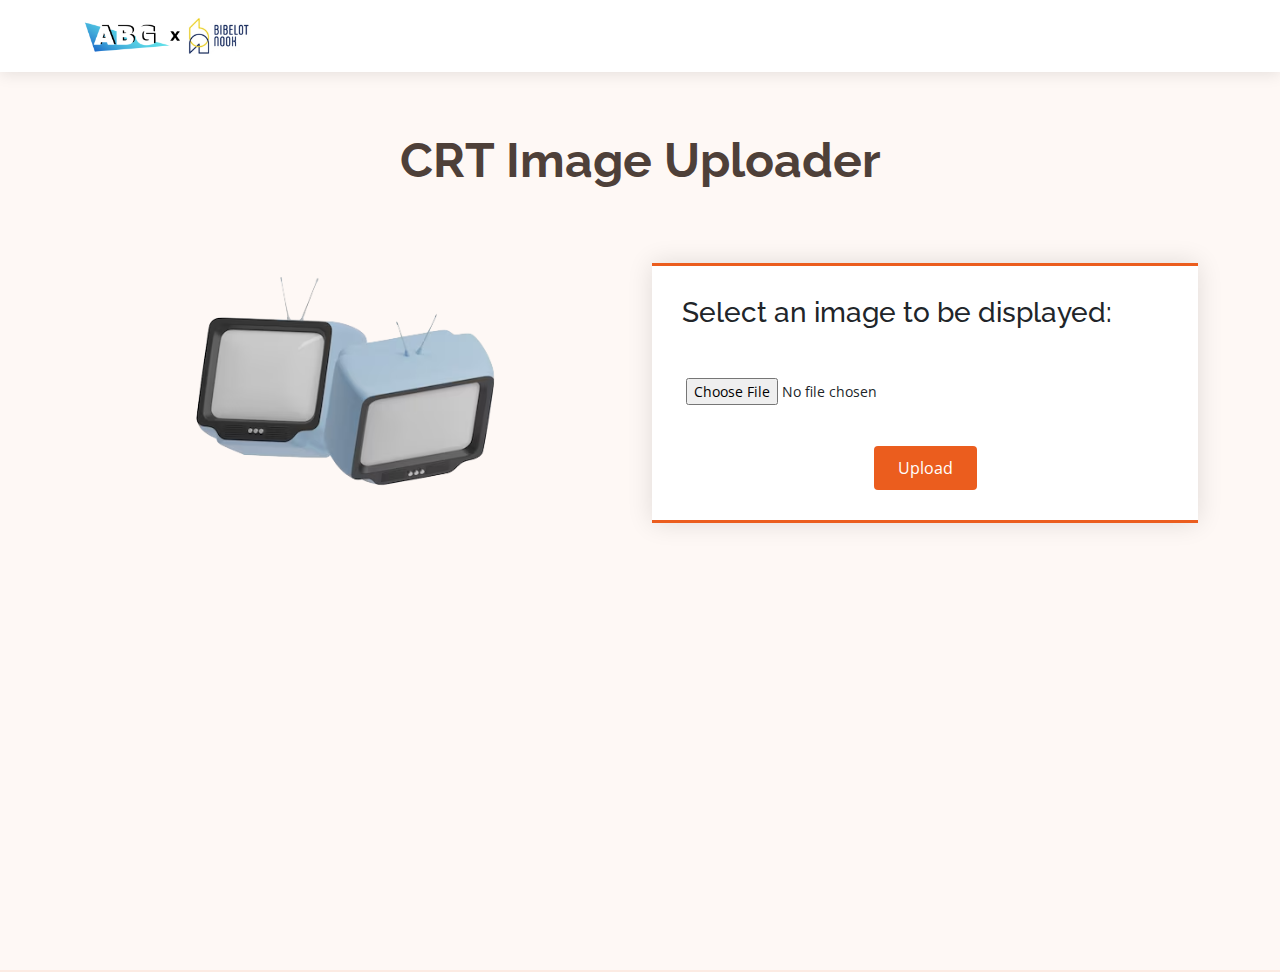
<file: upload.html>
<!DOCTYPE html>
<html lang="en">

<head>
  <meta charset="utf-8">
  <meta content="width=device-width, initial-scale=1.0" name="viewport">

  <title>CRT Image Upload</title>
  <meta content="" name="description">
  <meta content="" name="keywords">

  <!-- Favicons -->
  <link href="assets/img/crt-television-purple.png" rel="icon">
  <link href="assets/img/crt-television-purple.png" rel="apple-touch-icon">

  <!-- Google Fonts -->
  <link href="https://fonts.googleapis.com/css?family=Open+Sans:300,300i,400,400i,600,600i,700,700i|Raleway:300,300i,400,400i,600,600i,700,700i" rel="stylesheet">

  <!-- Vendor CSS Files -->
  <link href="assets/vendor/aos/aos.css" rel="stylesheet">
  <link href="assets/vendor/bootstrap/css/bootstrap.min.css" rel="stylesheet">
  <link href="assets/vendor/bootstrap-icons/bootstrap-icons.css" rel="stylesheet">
  <link href="assets/vendor/boxicons/css/boxicons.min.css" rel="stylesheet">
  <link href="assets/vendor/glightbox/css/glightbox.min.css" rel="stylesheet">
  <link href="assets/vendor/swiper/swiper-bundle.min.css" rel="stylesheet">

  <!-- Template Main CSS File -->
  <link href="assets/css/style.css" rel="stylesheet">
</head>

<body>

  <!-- ======= Header ======= -->
  <header id="header" class="fixed-top d-flex align-items-center">
    <div class="container d-flex align-items-center justify-content-between">
      <a href="https://ab.graphics">
        <div class="logo">
          <!-- <h1 class="text-light"><a href="index.html"><span>Ninestars</span></a></h1> -->
          <!-- Uncomment below if you prefer to use an image logo -->
          <img src="assets/img/abg-x-bibelot-logo.png" alt="" class="img-fluid">
        </div>
      </a>
    </div>
  </header><!-- End Header -->

  <!-- ======= Hero Section ======= -->
  <section id="hero" class="d-flex align-items-center">

    <div class="container">
      <div class="row mx-9" style="text-align: center"><h1>CRT Image Uploader</h1></div>
      <div class="row gy-4">
        <div class="col-lg-6 order-1 hero-img">
          <img src="assets/img/crt-television-blue.png" class="img-fluid animated" alt="Two pastel blue CRT TVs">
        </div>
        <div class="col-lg-6 order-2 d-flex flex-column justify-content-center contact" id="contact">
          <form enctype="multipart/form-data" role="form" class="php-email-form" id="fileUploadForm"">
            <h3 class="mb-5">Select an image to be displayed:</h1>

            <div class="form-group mt-3">
              <label for="input-image">
                <!-- Image upload -->
              </label>
              <input type="file" class="form-control-file" name="fileToUpload" id="fileToUpload" required>
              <!-- <p class="help-block">
                Example block-level help text here.
              </p> -->
            </div>

            <div class="my-3">
              <div class="loading" id="loading-holder">Loading</div>
              <div class="error-message" id="error-holder"></div>
              <div class="sent-message" id="sent-holder">Your image has been uploaded. You should see showing on the TV soon!</div>
            </div>
            <div class="text-center"><button type="submit">Upload</button></div>
          </form>
        </div>
      </div>
    </div>

  </section><!-- End Hero -->

  <!-- Vendor JS Files -->
  <script src="assets/vendor/bootstrap/js/bootstrap.bundle.min.js"></script>

  <script>
    const form = document.getElementById('fileUploadForm');
    var loadingBlock = document.getElementById("loading-holder");
    var sentBlock = document.getElementById("sent-holder");
    var errorBlock = document.getElementById("error-holder");


    form.addEventListener('submit', function(event){

      event.preventDefault();

      const formattedFormData = new FormData(form);
      postData(formattedFormData);

      loadingBlock.style.display="block";
      sentBlock.style.display="none";
      errorBlock.style.display="none";
    });

    async function postData(formattedFormData){
      const response = await fetch('forms/upload.php', {
          method: 'POST',
          body: formattedFormData
      });
      const data = await response.json();
      console.log(data);

      if(data.success) {
        loadingBlock.style.display="none";
        sentBlock.style.display="block";
        errorBlock.style.display="none";
      }
      else {
        loadingBlock.style.display="none";
        sentBlock.style.display="none";
        errorBlock.style.display="block";
        errorBlock.innerHTML = data.reason;
      }
    }
  </script>

</body>

</html>
</file>
<file: assets/css/style.css>
/**
* Template Name: Ninestars
* Updated: Sep 18 2023 with Bootstrap v5.3.2
* Template URL: https://bootstrapmade.com/ninestars-free-bootstrap-3-theme-for-creative/
* Author: BootstrapMade.com
* License: https://bootstrapmade.com/license/
*/

/*--------------------------------------------------------------
# General
--------------------------------------------------------------*/
body {
  font-family: "Open Sans", sans-serif;
  /* color: #212529; */
  background: #fef8f5;
  border-bottom: 2px solid #fcebe3;
}

html,
body {
  height: 100%;
}

a {
  color: #eb5d1e;
  text-decoration: none;
}

a:hover {
  color: #ef7f4d;
  text-decoration: none;
}

h1,
h2,
h3,
h4,
h5,
h6,
.font-primary {
  font-family: "Raleway", sans-serif;
}

/*--------------------------------------------------------------
# Back to top button
--------------------------------------------------------------*/
.back-to-top {
  position: fixed;
  visibility: hidden;
  opacity: 0;
  right: 15px;
  bottom: 15px;
  z-index: 99999;
  background: #eb5d1e;
  width: 40px;
  height: 40px;
  border-radius: 4px;
  transition: all 0.4s;
}

.back-to-top i {
  font-size: 24px;
  color: #fff;
  line-height: 0;
}

.back-to-top:hover {
  background: #ee7843;
  color: #fff;
}

.back-to-top.active {
  visibility: visible;
  opacity: 1;
}

/*--------------------------------------------------------------
# Disable aos animation delay on mobile devices
--------------------------------------------------------------*/
@media screen and (max-width: 768px) {
  [data-aos-delay] {
    transition-delay: 0 !important;
  }
}

/*--------------------------------------------------------------
# Header
--------------------------------------------------------------*/
#header {
  height: 72px;
  transition: all 0.5s;
  z-index: 997;
  transition: all 0.5s;
  background: #fff;
  box-shadow: 0px 2px 15px rgba(0, 0, 0, 0.1);
}

#header .logo h1 {
  font-size: 30px;
  margin: 0;
  line-height: 1;
  font-weight: 400;
  letter-spacing: 2px;
}

#header .logo h1 a,
#header .logo h1 a:hover {
  color: #7a6960;
  text-decoration: none;
}

#header .logo img {
  padding: 0;
  margin: 0;
  max-height: 40px;
}

#main {
  margin-top: 72px;
}

/*--------------------------------------------------------------
# Navigation Menu
--------------------------------------------------------------*/
/**
* Desktop Navigation 
*/
.navbar {
  padding: 0;
}

.navbar ul {
  margin: 0;
  padding: 0;
  display: flex;
  list-style: none;
  align-items: center;
}

.navbar li {
  position: relative;
}

.navbar a,
.navbar a:focus {
  display: flex;
  align-items: center;
  justify-content: space-between;
  padding: 10px 0 10px 30px;
  font-size: 15px;
  color: #4e4039;
  white-space: nowrap;
  transition: 0.3s;
}

.navbar a i,
.navbar a:focus i {
  font-size: 12px;
  line-height: 0;
  margin-left: 5px;
}

.navbar a:hover,
.navbar .active,
.navbar .active:focus,
.navbar li:hover>a {
  color: #eb5d1e;
}

.navbar .getstarted,
.navbar .getstarted:focus {
  background: #eb5d1e;
  color: #fff;
  padding: 10px 25px;
  margin-left: 30px;
  border-radius: 50px;
}

.navbar .getstarted:hover,
.navbar .getstarted:focus:hover {
  color: #fff;
  background: #ee7843;
}

.navbar .dropdown ul {
  display: block;
  position: absolute;
  left: 14px;
  top: calc(100% + 30px);
  margin: 0;
  padding: 10px 0;
  z-index: 99;
  opacity: 0;
  visibility: hidden;
  background: #fff;
  box-shadow: 0px 0px 30px rgba(127, 137, 161, 0.25);
  transition: 0.3s;
}

.navbar .dropdown ul li {
  min-width: 200px;
}

.navbar .dropdown ul a {
  padding: 10px 20px;
  font-size: 15px;
  text-transform: none;
}

.navbar .dropdown ul a i {
  font-size: 12px;
}

.navbar .dropdown ul a:hover,
.navbar .dropdown ul .active:hover,
.navbar .dropdown ul li:hover>a {
  color: #eb5d1e;
}

.navbar .dropdown:hover>ul {
  opacity: 1;
  top: 100%;
  visibility: visible;
}

.navbar .dropdown .dropdown ul {
  top: 0;
  left: calc(100% - 30px);
  visibility: hidden;
}

.navbar .dropdown .dropdown:hover>ul {
  opacity: 1;
  top: 0;
  left: 100%;
  visibility: visible;
}

@media (max-width: 1366px) {
  .navbar .dropdown .dropdown ul {
    left: -90%;
  }

  .navbar .dropdown .dropdown:hover>ul {
    left: -100%;
  }
}

/**
* Mobile Navigation 
*/
.mobile-nav-toggle {
  color: #7a6960;
  font-size: 28px;
  cursor: pointer;
  display: none;
  line-height: 0;
  transition: 0.5s;
}

.mobile-nav-toggle.bi-x {
  color: #fff;
}

@media (max-width: 991px) {
  .mobile-nav-toggle {
    display: block;
  }

  .navbar ul {
    display: none;
  }
}

.navbar-mobile {
  position: fixed;
  overflow: hidden;
  top: 0;
  right: 0;
  left: 0;
  bottom: 0;
  background: rgba(78, 64, 57, 0.9);
  transition: 0.3s;
}

.navbar-mobile .mobile-nav-toggle {
  position: absolute;
  top: 15px;
  right: 15px;
}

.navbar-mobile ul {
  display: block;
  position: absolute;
  top: 55px;
  right: 15px;
  bottom: 15px;
  left: 15px;
  padding: 10px 0;
  background-color: #fff;
  overflow-y: auto;
  transition: 0.3s;
}

.navbar-mobile a,
.navbar-mobile a:focus {
  padding: 10px 20px;
  font-size: 15px;
  color: #7a6960;
}

.navbar-mobile a:hover,
.navbar-mobile .active,
.navbar-mobile li:hover>a {
  color: #eb5d1e;
}

.navbar-mobile .getstarted,
.navbar-mobile .getstarted:focus {
  margin: 15px;
}

.navbar-mobile .dropdown ul {
  position: static;
  display: none;
  margin: 10px 20px;
  padding: 10px 0;
  z-index: 99;
  opacity: 1;
  visibility: visible;
  background: #fff;
  box-shadow: 0px 0px 30px rgba(127, 137, 161, 0.25);
}

.navbar-mobile .dropdown ul li {
  min-width: 200px;
}

.navbar-mobile .dropdown ul a {
  padding: 10px 20px;
}

.navbar-mobile .dropdown ul a i {
  font-size: 12px;
}

.navbar-mobile .dropdown ul a:hover,
.navbar-mobile .dropdown ul .active:hover,
.navbar-mobile .dropdown ul li:hover>a {
  color: #eb5d1e;
}

.navbar-mobile .dropdown>.dropdown-active {
  display: block;
}

/*--------------------------------------------------------------
# Hero Section
--------------------------------------------------------------*/
#hero {
  width: 100%;
  /* height: 100%; */
  
  margin: 72px 0 -72px 0;
}

#hero h1 {
  margin: 0;
  font-size: 48px;
  font-weight: 700;
  line-height: 56px;
  color: #4e4039;
}

#hero h2 {
  color: #a08f86;
  margin: 15px 0 0 0;
  font-size: 24px;
}

#hero .btn-get-started {
  font-family: "Raleway", sans-serif;
  font-weight: 500;
  font-size: 16px;
  letter-spacing: 1px;
  display: inline-block;
  padding: 8px 28px;
  border-radius: 3px;
  transition: 0.5s;
  margin-top: 30px;
  color: #fff;
  background: #eb5d1e;
}

@media (max-width: 991px) {
  #hero {
    text-align: center;
  }
}

#hero .btn-get-started:hover {
  background: #ef7f4d;
}

#hero .animated {
  animation: up-down 2s ease-in-out infinite alternate-reverse both;
}

@media (max-width: 991px) {
  #hero .hero-img {
    text-align: center;
  }

  #hero .hero-img img {
    width: 50%;
  }
}

@media (max-width: 768px) {
  #hero h1 {
    font-size: 28px;
    line-height: 36px;
  }

  #hero h2 {
    font-size: 18px;
    line-height: 24px;
  }

  #hero .hero-img img {
    width: 70%;
  }
}

@media (max-width: 575px) {
  #hero .hero-img img {
    width: 80%;
  }
}

@media (max-height: 300px) {

  #hero .animated {
    animation: none;
  }
  
  #hero {
    height: 120vh;
  }
}

@keyframes up-down {
  0% {
    transform: translateY(10px);
  }

  100% {
    transform: translateY(-10px);
  }
}

/*--------------------------------------------------------------
# Sections General
--------------------------------------------------------------*/
section {
  padding: 60px 0;
  overflow: hidden;
}

.section-bg {
  background-color: #fef8f5;
}

.section-title {
  text-align: center;
  padding-bottom: 30px;
}

.section-title h2 {
  font-size: 24px;
  font-weight: 700;
  padding-bottom: 0;
  line-height: 1px;
  margin-bottom: 15px;
  color: #c2b7b1;
}

.section-title p {
  padding-bottom: 15px;
  margin-bottom: 15px;
  position: relative;
  font-size: 32px;
  font-weight: 700;
  color: #4e4039;
}

.section-title p::after {
  content: "";
  position: absolute;
  display: block;
  width: 60px;
  height: 2px;
  background: #eb5d1e;
  bottom: 0;
  left: calc(50% - 30px);
}

/*--------------------------------------------------------------
# Breadcrumbs
--------------------------------------------------------------*/
.breadcrumbs {
  padding: 15px 0;
  background-color: #fef5f1;
  min-height: 40px;
}

.breadcrumbs h2 {
  font-size: 24px;
  font-weight: 300;
}

.breadcrumbs ol {
  display: flex;
  flex-wrap: wrap;
  list-style: none;
  padding: 0;
  margin: 0;
  font-size: 14px;
}

.breadcrumbs ol li+li {
  padding-left: 10px;
}

.breadcrumbs ol li+li::before {
  display: inline-block;
  padding-right: 10px;
  color: #6c757d;
  content: "/";
}

@media (max-width: 768px) {
  .breadcrumbs .d-flex {
    display: block !important;
  }

  .breadcrumbs ol {
    display: block;
  }

  .breadcrumbs ol li {
    display: inline-block;
  }
}

/*--------------------------------------------------------------
# About
--------------------------------------------------------------*/
.about h3 {
  font-weight: 700;
  font-size: 34px;
  color: #4e4039;
}

.about h4 {
  font-size: 20px;
  font-weight: 700;
  margin-top: 5px;
  color: #7a6960;
}

.about i {
  font-size: 48px;
  margin-top: 15px;
  color: #f39e7a;
}

.about p {
  font-size: 15px;
  color: #5a6570;
}

@media (max-width: 991px) {
  .about .about-img img {
    max-width: 70%;
  }
}

@media (max-width: 767px) {
  .about .about-img img {
    max-width: 90%;
  }
}

/*--------------------------------------------------------------
# Services
--------------------------------------------------------------*/
.services .icon-box {
  padding: 30px;
  position: relative;
  overflow: hidden;
  margin: 0 0 40px 0;
  background: #fff;
  box-shadow: 0 10px 29px 0 rgba(68, 88, 144, 0.1);
  transition: all 0.3s ease-in-out;
  border-radius: 15px;
  text-align: center;
  border-bottom: 3px solid #fff;
}

.services .icon-box:hover {
  transform: translateY(-5px);
  border-color: #ef7f4d;
}

.services .icon i {
  font-size: 48px;
  line-height: 1;
  margin-bottom: 15px;
  color: #ef7f4d;
}

.services .title {
  font-weight: 700;
  margin-bottom: 15px;
  font-size: 18px;
}

.services .title a {
  color: #111;
}

.services .description {
  font-size: 15px;
  line-height: 28px;
  margin-bottom: 0;
}

/*--------------------------------------------------------------
# Portfolio
--------------------------------------------------------------*/
.portfolio .portfolio-item {
  margin-bottom: 30px;
}

.portfolio #portfolio-flters {
  padding: 0;
  margin: 0 0 35px 0;
  list-style: none;
  text-align: center;
}

.portfolio #portfolio-flters li {
  cursor: pointer;
  margin: 0 15px 15px 0;
  display: inline-block;
  padding: 5px;
  font-size: 16px;
  font-weight: 600;
  line-height: 20px;
  color: #212529;
  margin-bottom: 5px;
  transition: all 0.3s ease-in-out;
}

.portfolio #portfolio-flters li:hover,
.portfolio #portfolio-flters li.filter-active {
  color: #eb5d1e;
}

.portfolio #portfolio-flters li:last-child {
  margin-right: 0;
}

.portfolio .portfolio-wrap {
  transition: 0.3s;
  position: relative;
  overflow: hidden;
  border-radius: 8px;
  z-index: 1;
}

.portfolio .portfolio-wrap::before {
  content: "";
  background: rgba(122, 105, 96, 0.6);
  position: absolute;
  left: 100%;
  right: 0;
  top: 0;
  bottom: 0;
  transition: all ease-in-out 0.3s;
  z-index: 2;
}

.portfolio .portfolio-wrap img {
  transition: 0.3s;
  position: relative;
  z-index: 1;
}

.portfolio .portfolio-wrap .portfolio-links {
  opacity: 0;
  left: 0;
  right: 0;
  top: calc(50% - 32px);
  text-align: center;
  z-index: 3;
  position: absolute;
  transition: all ease-in-out 0.3s;
}

.portfolio .portfolio-wrap .portfolio-links a {
  color: #eb5d1e;
  margin: 0 4px;
  line-height: 0;
  background-color: #fff;
  padding-top: 6px;
  padding-right: 1px;
  border-radius: 50px;
  text-align: center;
  width: 32px;
  height: 32px;
  display: inline-block;
  transition: 0.3s;
}

.portfolio .portfolio-wrap .portfolio-links a i {
  line-height: 0;
  font-size: 20px;
}

.portfolio .portfolio-wrap .portfolio-links a:hover {
  background: #eb5d1e;
  color: #fff;
}

.portfolio .portfolio-wrap .portfolio-info {
  opacity: 0;
  position: absolute;
  bottom: -20px;
  left: 0;
  right: 0;
  text-align: center;
  z-index: 3;
  transition: all ease-in-out 0.3s;
}

.portfolio .portfolio-wrap .portfolio-info h4 {
  font-size: 20px;
  color: #fff;
  font-weight: 600;
}

.portfolio .portfolio-wrap .portfolio-info p {
  color: #ffffff;
  font-size: 14px;
  text-transform: uppercase;
}

.portfolio .portfolio-wrap:hover::before {
  left: 0;
}

.portfolio .portfolio-wrap:hover .portfolio-links {
  opacity: 1;
  top: calc(50% - 16px);
}

.portfolio .portfolio-wrap:hover .portfolio-info {
  opacity: 1;
  bottom: 0;
}

/*--------------------------------------------------------------
# Portfolio Details
--------------------------------------------------------------*/
.portfolio-details {
  padding-top: 40px;
}

.portfolio-details .portfolio-details-slider img {
  width: 100%;
}

.portfolio-details .portfolio-details-slider .swiper-pagination {
  margin-top: 20px;
  position: relative;
}

.portfolio-details .portfolio-details-slider .swiper-pagination .swiper-pagination-bullet {
  width: 12px;
  height: 12px;
  background-color: #fff;
  opacity: 1;
  border: 1px solid #eb5d1e;
}

.portfolio-details .portfolio-details-slider .swiper-pagination .swiper-pagination-bullet-active {
  background-color: #eb5d1e;
}

.portfolio-details .portfolio-info {
  padding: 30px;
  box-shadow: 0px 0 30px rgba(122, 105, 96, 0.08);
}

.portfolio-details .portfolio-info h3 {
  font-size: 22px;
  font-weight: 700;
  margin-bottom: 20px;
  padding-bottom: 20px;
  border-bottom: 1px solid #eee;
}

.portfolio-details .portfolio-info ul {
  list-style: none;
  padding: 0;
  font-size: 15px;
}

.portfolio-details .portfolio-info ul li+li {
  margin-top: 10px;
}

.portfolio-details .portfolio-description {
  padding-top: 30px;
}

.portfolio-details .portfolio-description h2 {
  font-size: 26px;
  font-weight: 700;
  margin-bottom: 20px;
}

.portfolio-details .portfolio-description p {
  padding: 0;
}

/*--------------------------------------------------------------
# F.A.Q
--------------------------------------------------------------*/
.faq {
  padding: 60px 0;
}

.faq .faq-list {
  padding: 0;
  list-style: none;
}

.faq .faq-list li {
  border-bottom: 1px solid #eae7e5;
  margin-bottom: 20px;
  padding-bottom: 20px;
}

.faq .faq-list .question {
  display: block;
  position: relative;
  font-family: #eb5d1e;
  font-size: 18px;
  line-height: 24px;
  font-weight: 400;
  font-weight: 600;
  padding-left: 25px;
  cursor: pointer;
  color: #c54811;
  transition: 0.3s;
}

.faq .faq-list i {
  font-size: 16px;
  position: absolute;
  left: 0;
  top: -2px;
}

.faq .faq-list p {
  margin-bottom: 0;
  padding: 10px 0 0 25px;
}

.faq .faq-list .icon-show {
  display: none;
}

.faq .faq-list .collapsed {
  color: #343a40;
}

.faq .faq-list .collapsed:hover {
  color: #eb5d1e;
}

.faq .faq-list .collapsed .icon-show {
  display: inline-block;
  transition: 0.6s;
}

.faq .faq-list .collapsed .icon-close {
  display: none;
  transition: 0.6s;
}

/*--------------------------------------------------------------
# Team
--------------------------------------------------------------*/
.team {
  background: #fff;
  padding: 60px 0;
}

.team .member {
  text-align: center;
  margin-bottom: 20px;
  background: #343a40;
  position: relative;
  overflow: hidden;
}

.team .member .member-info {
  opacity: 0;
  position: absolute;
  bottom: 0;
  top: 0;
  left: 0;
  right: 0;
  transition: 0.2s;
}

.team .member .member-info-content {
  position: absolute;
  left: 50px;
  right: 0;
  bottom: 0;
  transition: bottom 0.4s;
}

.team .member .member-info-content h4 {
  font-weight: 700;
  margin-bottom: 2px;
  font-size: 18px;
  color: #fff;
}

.team .member .member-info-content span {
  font-style: italic;
  display: block;
  font-size: 13px;
  color: #fff;
}

.team .member .social {
  position: absolute;
  left: -50px;
  top: 0;
  bottom: 0;
  width: 50px;
  transition: left ease-in-out 0.3s;
  background: rgba(78, 64, 57, 0.6);
  text-align: center;
}

.team .member .social a {
  transition: color 0.3s;
  display: block;
  color: #fff;
  margin-top: 15px;
}

.team .member .social a:hover {
  color: #eb5d1e;
}

.team .member .social i {
  font-size: 18px;
  margin: 0 2px;
}

.team .member:hover .member-info {
  background: linear-gradient(0deg, rgba(78, 64, 57, 0.95) 0%, rgba(78, 64, 57, 0.95) 15%, rgba(255, 255, 255, 0) 100%);
  opacity: 1;
  transition: 0.4s;
}

.team .member:hover .member-info-content {
  bottom: 30px;
  transition: bottom 0.4s;
}

.team .member:hover .social {
  left: 0;
  transition: left ease-in-out 0.3s;
}

/*--------------------------------------------------------------
# Clients
--------------------------------------------------------------*/
.clients .clients-slider .swiper-slide img {
  opacity: 0.5;
  transition: 0.3s;
}

.clients .clients-slider .swiper-slide img:hover {
  opacity: 1;
}

.clients .clients-slider .swiper-pagination {
  margin-top: 20px;
  position: relative;
}

.clients .clients-slider .swiper-pagination .swiper-pagination-bullet {
  width: 12px;
  height: 12px;
  background-color: #fff;
  opacity: 1;
  border: 1px solid #eb5d1e;
}

.clients .clients-slider .swiper-pagination .swiper-pagination-bullet-active {
  background-color: #eb5d1e;
}

/*--------------------------------------------------------------
# Contact Us
--------------------------------------------------------------*/
.contact .info {
  border-top: 3px solid #eb5d1e;
  border-bottom: 3px solid #eb5d1e;
  padding: 30px;
  background: #fff;
  width: 100%;
  box-shadow: 0 0 24px 0 rgba(0, 0, 0, 0.12);
}

.contact .info i {
  font-size: 20px;
  color: #eb5d1e;
  float: left;
  width: 44px;
  height: 44px;
  background: #fdf1ec;
  display: flex;
  justify-content: center;
  align-items: center;
  border-radius: 50px;
  transition: all 0.3s ease-in-out;
}

.contact .info h4 {
  padding: 0 0 0 60px;
  font-size: 22px;
  font-weight: 600;
  margin-bottom: 5px;
  color: #7a6960;
}

.contact .info p {
  padding: 0 0 10px 60px;
  margin-bottom: 20px;
  font-size: 14px;
  color: #ab9d95;
}

.contact .info .email p {
  padding-top: 5px;
}

.contact .info .social-links {
  padding-left: 60px;
}

.contact .info .social-links a {
  font-size: 18px;
  display: inline-block;
  background: #333;
  color: #fff;
  line-height: 1;
  padding: 8px 0;
  border-radius: 50%;
  text-align: center;
  width: 36px;
  height: 36px;
  transition: 0.3s;
  margin-right: 10px;
}

.contact .info .social-links a:hover {
  background: #eb5d1e;
  color: #fff;
}

.contact .info .email:hover i,
.contact .info .address:hover i,
.contact .info .phone:hover i {
  background: #eb5d1e;
  color: #fff;
}

.contact .php-email-form {
  width: 100%;
  border-top: 3px solid #eb5d1e;
  border-bottom: 3px solid #eb5d1e;
  padding: 30px;
  background: #fff;
  box-shadow: 0 0 24px 0 rgba(0, 0, 0, 0.12);
}

.contact .php-email-form .form-group {
  padding-bottom: 8px;
}

.contact .php-email-form .error-message {
  display: none;
  color: #fff;
  background: #ed3c0d;
  text-align: left;
  padding: 15px;
  font-weight: 600;
}

.contact .php-email-form .error-message br+br {
  margin-top: 25px;
}

.contact .php-email-form .sent-message {
  display: none;
  color: #fff;
  background: #18d26e;
  text-align: center;
  padding: 15px;
  font-weight: 600;
}

.contact .php-email-form .loading {
  display: none;
  background: #fff;
  text-align: center;
  padding: 15px;
}

.contact .php-email-form .loading:before {
  content: "";
  display: inline-block;
  border-radius: 50%;
  width: 24px;
  height: 24px;
  margin: 0 10px -6px 0;
  border: 3px solid #18d26e;
  border-top-color: #eee;
  animation: animate-loading 1s linear infinite;
}

.contact .php-email-form input,
.contact .php-email-form textarea {
  border-radius: 0;
  box-shadow: none;
  font-size: 14px;
}

.contact .php-email-form input {
  height: 44px;
}

.contact .php-email-form textarea {
  padding: 10px 12px;
}

.contact .php-email-form button[type=submit] {
  background: #eb5d1e;
  border: 0;
  padding: 10px 24px;
  color: #fff;
  transition: 0.4s;
  border-radius: 4px;
}

.contact .php-email-form button[type=submit]:hover {
  background: #ef7f4d;
}

@keyframes animate-loading {
  0% {
    transform: rotate(0deg);
  }

  100% {
    transform: rotate(360deg);
  }
}

/*--------------------------------------------------------------
# Footer
--------------------------------------------------------------*/
#footer {
  background: #fff;
  padding: 0 0 30px 0;
  color: #212529;
  font-size: 14px;
  background: #fef8f5;
}

#footer .footer-newsletter {
  padding: 50px 0;
  background: #fef8f5;
  text-align: center;
  font-size: 15px;
}

#footer .footer-newsletter h4 {
  font-size: 24px;
  margin: 0 0 20px 0;
  padding: 0;
  line-height: 1;
  font-weight: 600;
  color: #4e4039;
}

#footer .footer-newsletter form {
  margin-top: 30px;
  background: #fff;
  padding: 6px 10px;
  position: relative;
  border-radius: 4px;
  box-shadow: 0px 2px 15px rgba(0, 0, 0, 0.1);
  text-align: left;
}

#footer .footer-newsletter form input[type=email] {
  border: 0;
  padding: 4px 4px;
  width: calc(100% - 100px);
}

#footer .footer-newsletter form input[type=submit] {
  position: absolute;
  top: 0;
  right: 0;
  bottom: 0;
  border: 0;
  background: none;
  font-size: 16px;
  padding: 0 20px;
  background: #eb5d1e;
  color: #fff;
  transition: 0.3s;
  border-radius: 4px;
  box-shadow: 0px 2px 15px rgba(0, 0, 0, 0.1);
}

#footer .footer-newsletter form input[type=submit]:hover {
  background: #c54811;
}

#footer .footer-top {
  padding: 60px 0 30px 0;
  background: #fff;
}

#footer .footer-top .footer-contact {
  margin-bottom: 30px;
}

#footer .footer-top .footer-contact h4 {
  font-size: 22px;
  margin: 0 0 30px 0;
  padding: 2px 0 2px 0;
  line-height: 1;
  font-weight: 700;
}

#footer .footer-top .footer-contact p {
  font-size: 14px;
  line-height: 24px;
  margin-bottom: 0;
  font-family: "Raleway", sans-serif;
  color: #5c5c5c;
}

#footer .footer-top h4 {
  font-size: 16px;
  font-weight: bold;
  color: #212529;
  position: relative;
  padding-bottom: 12px;
}

#footer .footer-top .footer-links {
  margin-bottom: 30px;
}

#footer .footer-top .footer-links ul {
  list-style: none;
  padding: 0;
  margin: 0;
}

#footer .footer-top .footer-links ul i {
  padding-right: 2px;
  color: #f39e7a;
  font-size: 18px;
  line-height: 1;
}

#footer .footer-top .footer-links ul li {
  padding: 10px 0;
  display: flex;
  align-items: center;
}

#footer .footer-top .footer-links ul li:first-child {
  padding-top: 0;
}

#footer .footer-top .footer-links ul a {
  color: #5c5c5c;
  transition: 0.3s;
  display: inline-block;
  line-height: 1;
}

#footer .footer-top .footer-links ul a:hover {
  text-decoration: none;
  color: #eb5d1e;
}

#footer .footer-top .social-links a {
  font-size: 18px;
  display: inline-block;
  background: #eb5d1e;
  color: #fff;
  line-height: 1;
  padding: 8px 0;
  margin-right: 4px;
  border-radius: 50%;
  text-align: center;
  width: 36px;
  height: 36px;
  transition: 0.3s;
}

#footer .footer-top .social-links a:hover {
  background: #ef7f4d;
  color: #fff;
  text-decoration: none;
}

#footer .copyright {
  text-align: center;
  float: left;
}

#footer .credits {
  float: right;
  text-align: center;
  font-size: 13px;
  color: #212529;
}

#footer .credits a {
  color: #eb5d1e;
}

@media (max-width: 575px) {

  #footer .copyright,
  #footer .credits {
    float: none;
    -moz-text-align-last: center;
    text-align-last: center;
    padding: 3px 0;
  }
}
</file>
